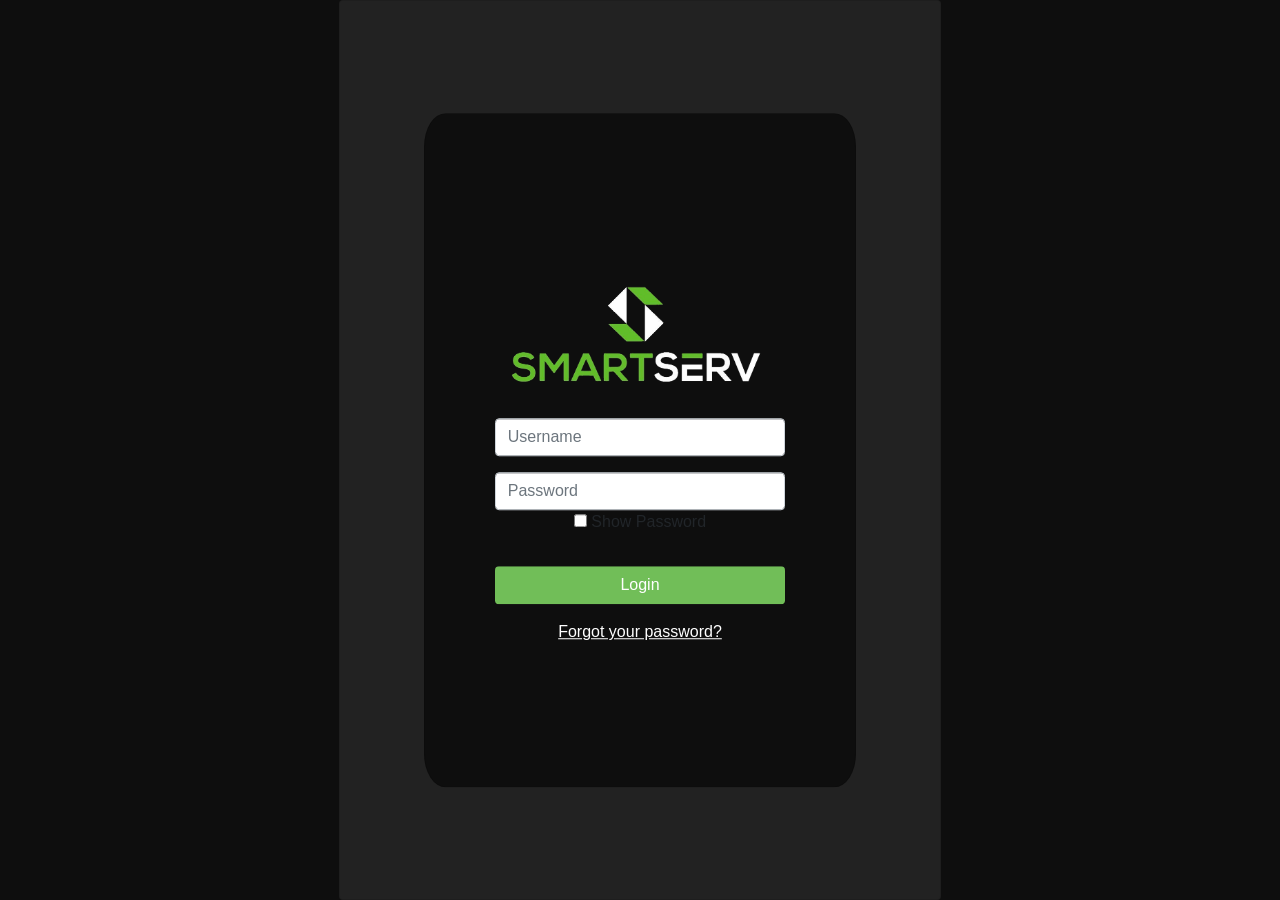
<file: index.html>
<!doctype html>
<html lang="en">
  <head>
    <!-- Required meta tags -->
    <meta charset="utf-8">
    <meta name="viewport" content="width=device-width, initial-scale=1, shrink-to-fit=no">

    <!-- Bootstrap CSS -->
    <link rel="stylesheet" href="https://stackpath.bootstrapcdn.com/bootstrap/4.4.1/css/bootstrap.min.css" integrity="sha384-Vkoo8x4CGsO3+Hhxv8T/Q5PaXtkKtu6ug5TOeNV6gBiFeWPGFN9MuhOf23Q9Ifjh" crossorigin="anonymous">
    
    <link rel="stylesheet" type="text/css" href="css/style.css">
    <title>SmartServ- Login </title>
  </head>
  <body style="background: #0e0e0e;">

        <div class="card text-center container" style="background: #222222;">

                <div class="card-body">
                        <div class="card text-center containerinner" style="background: #0e0e0e;">
                            <img src="images/logo.png " class="card-img-top w-75" >
                            <form class="w-75 p-3" action="#" name="form1">
                              <div class="form-group">
                                <input type="email" required class="form-control" id="email" name="email" placeholder="Username">
                            </div>
                            <div class="form-group">
                                <input type="password" class="form-control" id="password" placeholder="Password" name="password" required>
                                <input type="checkbox" onclick="togglePassword()"> Show Password
                            </div>
                            <input type="submit" class="btn but form-control mt-3" onClick="Javascript:checkCredentials(); return CheckPassword(document.form1.password);" value="Login">
                            </form>
                            <a href="mailto:support@smartserv.io?subject=Password%20RESET&body=Hello%20this%20E-Mail%20is%20in%20view%20of%20resetting%20your%20password." class="form-group" style="color: white; text-decoration: underline;">Forgot your password?</a>
                          </div>
                </div>

        </div>

    <!-- Optional JavaScript -->
    <!-- jQuery first, then Popper.js, then Bootstrap JS -->
    <script src="https://code.jquery.com/jquery-3.4.1.slim.min.js" integrity="sha384-J6qa4849blE2+poT4WnyKhv5vZF5SrPo0iEjwBvKU7imGFAV0wwj1yYfoRSJoZ+n" crossorigin="anonymous"></script>
    <script src="https://cdn.jsdelivr.net/npm/popper.js@1.16.0/dist/umd/popper.min.js" integrity="sha384-Q6E9RHvbIyZFJoft+2mJbHaEWldlvI9IOYy5n3zV9zzTtmI3UksdQRVvoxMfooAo" crossorigin="anonymous"></script>
    <script src="https://stackpath.bootstrapcdn.com/bootstrap/4.4.1/js/bootstrap.min.js" integrity="sha384-wfSDF2E50Y2D1uUdj0O3uMBJnjuUD4Ih7YwaYd1iqfktj0Uod8GCExl3Og8ifwB6" crossorigin="anonymous"></script>
    <script src="js/ss.js"></script>
  </body>
</html>
</file>
<file: css/style.css>
html,
        body {
            height: 100%;
        }

        .container {
            height: 100%;
            display: flex;
            width: 47%;
            justify-content: center;
            align-items: center;
        }
        .containerinner{
            display: flex;
            width: 27em;
            height: 20em;
            justify-content: center;
            border-radius: 5%;
            align-items: center;

        }
        .but{
            background: #71BE58;
            color: white;
        }
        .containerinner { 
            height: 75%;
            position: relative;
            margin: 0;
            position: absolute;
            top: 50%;
            left: 50%;
            -ms-transform: translate(-50%, -50%);
            transform: translate(-50%, -50%);
        }
        .bordercorner{
            border-left: 0.7em solid #0471c4a7;
          }
</file>
